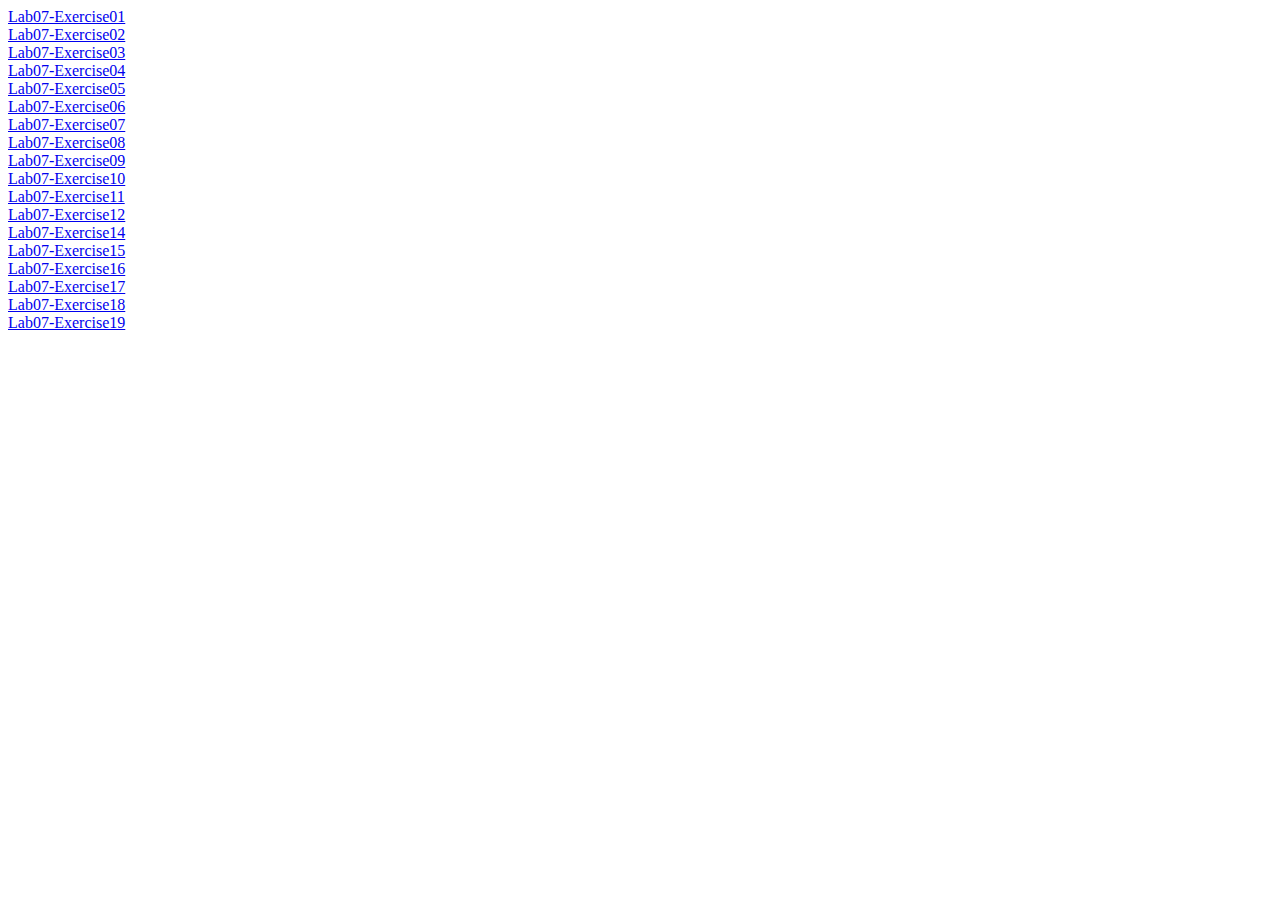
<file: index.html>
<!DOCTYPE html>
<html>

<head>
  <meta charset="utf-8">
  <meta name="viewport" content="width=device-width">
  <title>replit</title>
  <link href="style.css" rel="stylesheet" type="text/css" />
</head>

<body>
 <li><a href="lab07_start/lab07-exercise01.html">Lab07-Exercise01</a></li>
   <li><a href="lab07_start/lab07-exercise02.html">Lab07-Exercise02</a></li>
     <li><a href="lab07_start/lab07-exercise03.html">Lab07-Exercise03</a></li>
  <li><a href="lab07_start/lab07-exercise04.html">Lab07-Exercise04</a></li>
  <li><a href="lab07_start/lab07-exercise05.html">Lab07-Exercise05</a></li>
    <li><a href="lab07_start/lab07-exercise06.html">Lab07-Exercise06</a></li>
      <li><a href="lab07_start/lab07-exercise07.html">Lab07-Exercise07</a></li>
     <li><a href="lab07_start/lab07-exercise08.html">Lab07-Exercise08</a></li>
  <li><a href="lab07_start/lab07-exercise09.html">Lab07-Exercise09</a></li>
   <li><a href="lab07_start/lab07-exercise10.html">Lab07-Exercise10</a></li>
  <li><a href="lab07_start/lab07-exercise11.html">Lab07-Exercise11</a></li>
  <li><a href="lab07_start/lab07-exercise12.html">Lab07-Exercise12</a></li>
    <li><a href="lab07_start/lab07-exercise14.html">Lab07-Exercise14</a></li>
    <li><a href="lab07_start/lab07-exercise15.html">Lab07-Exercise15</a></li>
  <li><a href="lab07_start/lab07-exercise16.html">Lab07-Exercise16</a></li>
  <li><a href="lab07_start/lab07-exercise17.html">Lab07-Exercise17</a></li>
    <li><a href="lab07_start/lab07-exercise18.html">Lab07-Exercise18</a></li>
   <li><a href="lab07_start/lab07-exercise19.html">Lab07-Exercise19</a></li>
</body>

</html>
</file>
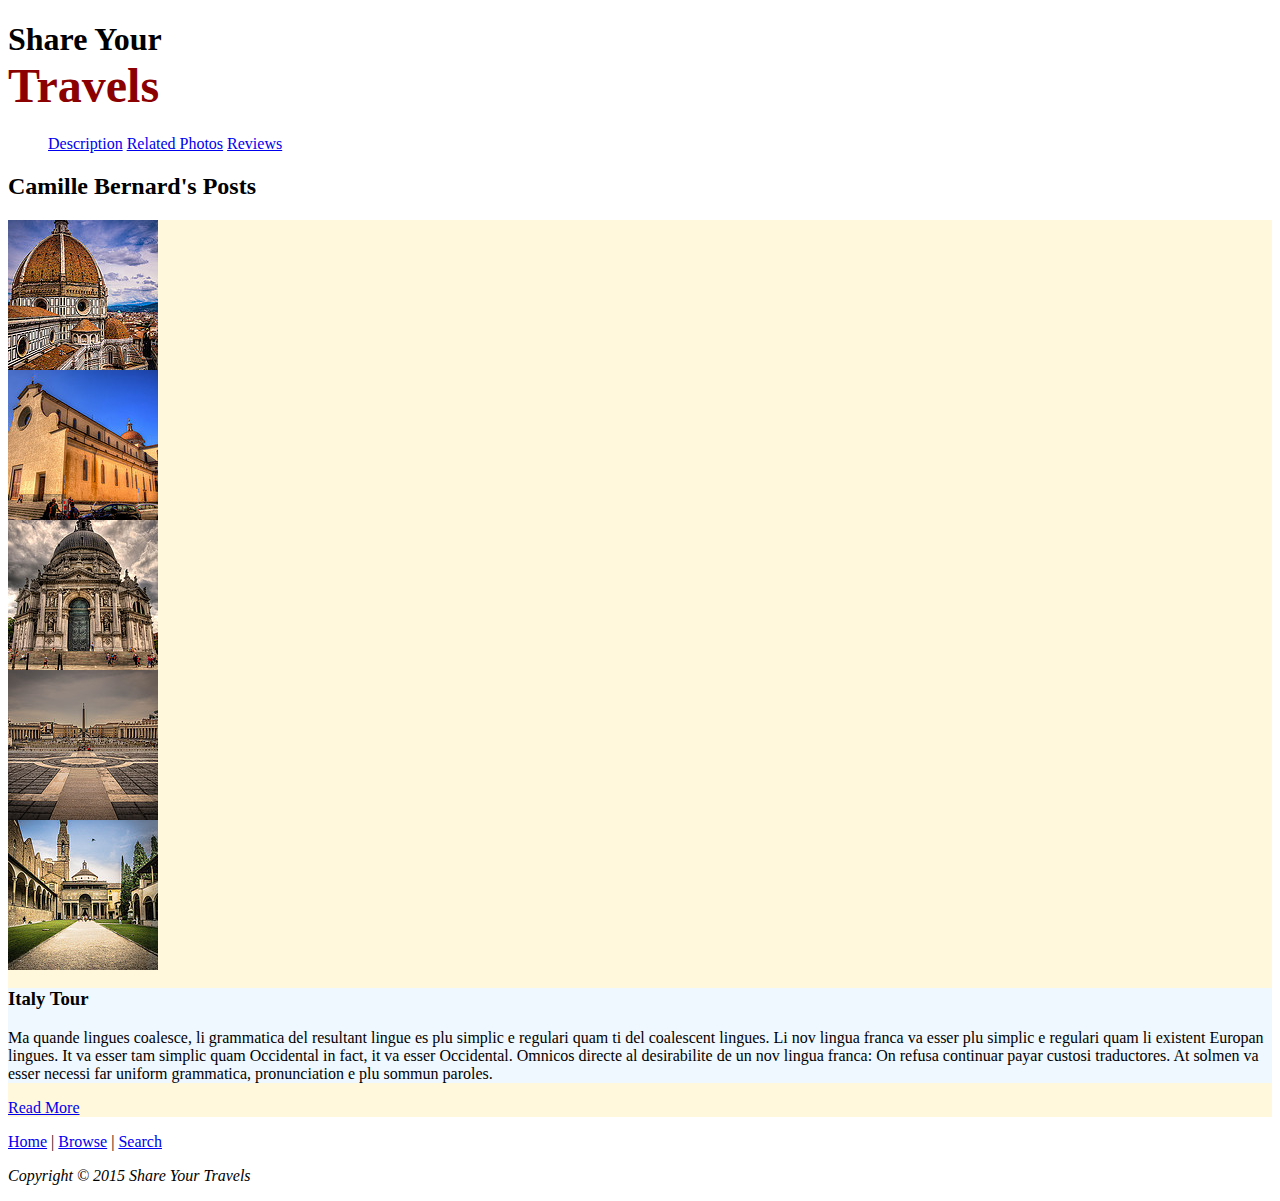
<file: lab07-exercise01.html>
<!DOCTYPE html>
<html lang="en">
<head>
   <meta charset="utf-8">
   <title>Share Your Travels -- New York - Central Park</title>
   <link rel="stylesheet" href="lab07-exercise01.css" />
</head>
<body>
<header>
  <h1>Share Your <span>Travels</span></h1>
  <nav>
    <ul>
	  <li><a href="#">Description</a></li>
	  <li><a href="#related">Related Photos</a></li>
	  <li><a href="#">Reviews</a></li>
    </ul> 
  </nav>
</header>
<main>
   <h2>Camille Bernard's Posts</h1>
   <div class="entry">
      <div>
         <img src="images/travel/9498358806.jpg" alt="Duomo, Florence" />
         <img src="images/travel/9504449928.jpg" alt="Santo Spirito, Florence" />
         <img src="images/travel/9494472443.jpg" alt="Santa Maria della Salute, Venice" />
         <img src="images/travel/9498386718.jpg" alt="St. Peter's Piazza, Rome" />
         <img src="images/travel/9504609042.jpg" alt="Pazzi Chapel, Florence" />
      </div>
      <div class="entryContent">
         <h3>Italy Tour</h3>
         <p>Ma quande lingues coalesce, li grammatica del resultant lingue es plu simplic e regulari quam ti del coalescent lingues. Li nov lingua franca va esser plu simplic e regulari quam li existent Europan lingues. It va esser tam simplic quam Occidental in fact, it va esser Occidental. Omnicos directe al desirabilite de un nov lingua franca: On refusa continuar payar custosi traductores. At solmen va esser necessi far uniform grammatica, pronunciation e plu sommun paroles.</p>
      </div>
      <div class="right">
         <a href="#" class="linkbutton">Read More</a>
      </div>      
   </div>
</main>
<footer>
  <p><a href="#">Home</a> | <a href="#">Browse</a> | <a href="#">Search</a></p>
  <p><em>Copyright &copy; 2015 Share Your Travels</em></p>
</footer>
</body>
</html>
</file>
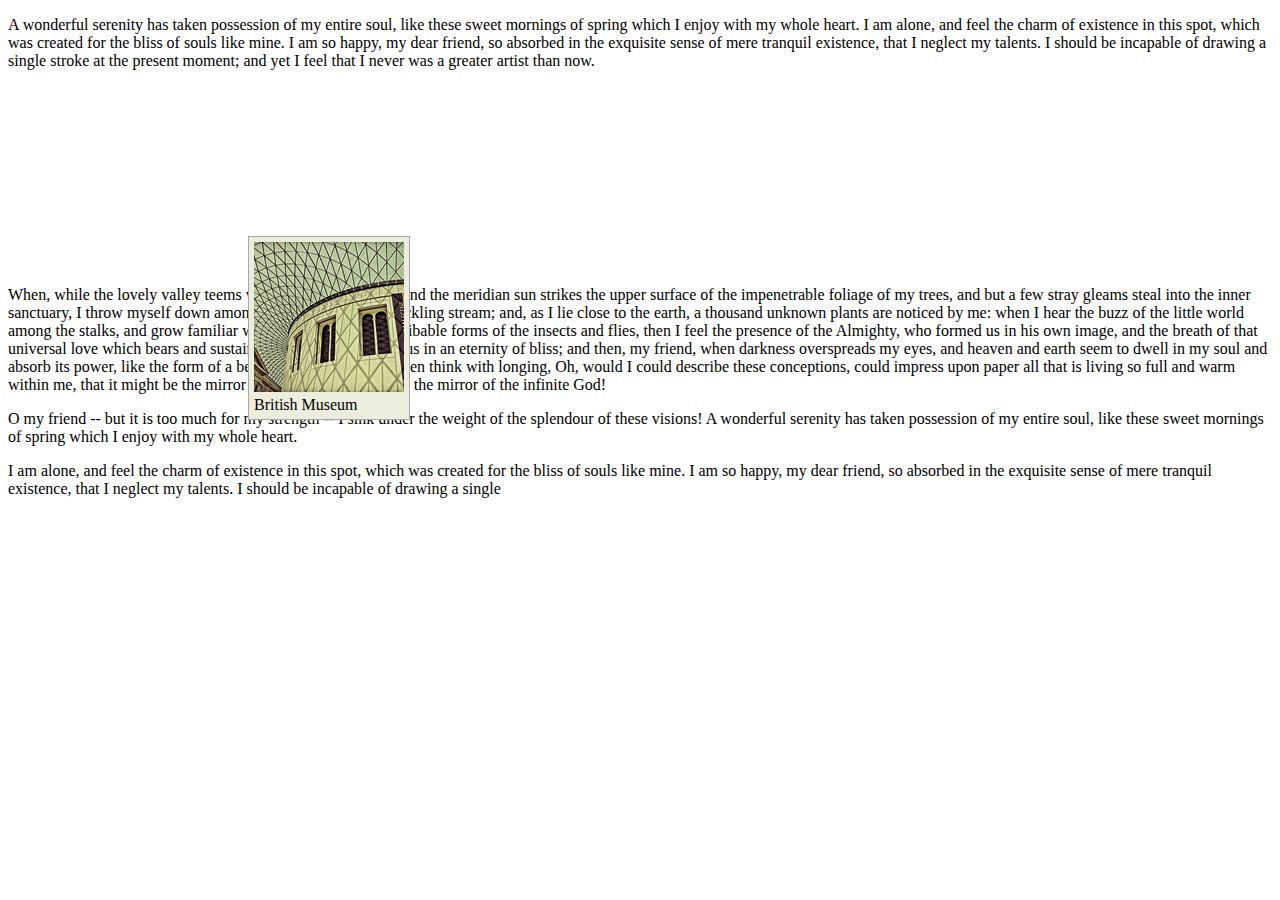
<file: lab07-exercise02.html>
<!DOCTYPE html>
<html lang="en">
<head>
   <meta charset="utf-8">
   <title>Chapter 7</title>
   <link rel="stylesheet" href="lab07-exercise02.css" />
</head>
<body>

<p>A wonderful serenity has taken possession of my entire soul, like these sweet mornings of spring which I enjoy with my whole heart. I am alone, and feel the charm of existence in this spot, which was created for the bliss of souls like mine. I am so happy, my dear friend, so absorbed in the exquisite sense of mere tranquil existence, that I neglect my talents. I should be incapable of drawing a single stroke at the present moment; and yet I feel that I never was a greater artist than now.</p>

<figure>
   <img src="images/828.jpg" alt="" />
   <figcaption>British Museum</figcaption>
</figure>

<p>When, while the lovely valley teems with vapour around me, and the meridian sun strikes the upper surface of the impenetrable foliage of my trees, and but a few stray gleams steal into the inner sanctuary, I throw myself down among the tall grass by the trickling stream; and, as I lie close to the earth, a thousand unknown plants are noticed by me: when I hear the buzz of the little world among the stalks, and grow familiar with the countless indescribable forms of the insects and flies, then I feel the presence of the Almighty, who formed us in his own image, and the breath of that universal love which bears and sustains us, as it floats around us in an eternity of bliss; and then, my friend, when darkness overspreads my eyes, and heaven and earth seem to dwell in my soul and absorb its power, like the form of a beloved mistress, then I often think with longing, Oh, would I could describe these conceptions, could impress upon paper all that is living so full and warm within me, that it might be the mirror of my soul, as my soul is the mirror of the infinite God!</p>

<p>O my friend -- but it is too much for my strength -- I sink under the weight of the splendour of these visions! A wonderful serenity has taken possession of my entire soul, like these sweet mornings of spring which I enjoy with my whole heart.</p>

<p>I am alone, and feel the charm of existence in this spot, which was created for the bliss of souls like mine. I am so happy, my dear friend, so absorbed in the exquisite sense of mere tranquil existence, that I neglect my talents. I should be incapable of drawing a single</p>
   

</body>
</html>
</file>
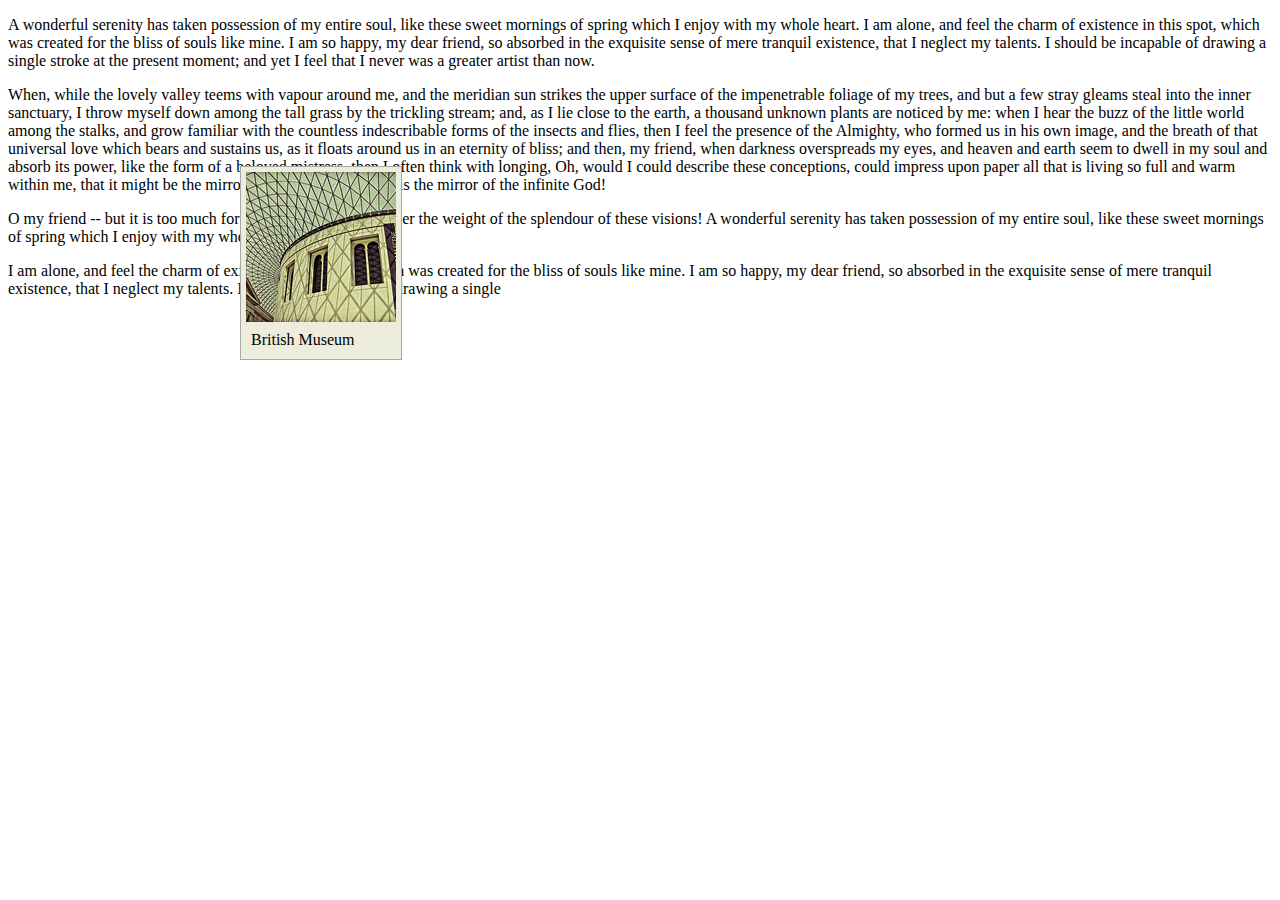
<file: lab07-exercise03.html>
<!DOCTYPE html>
<html lang="en">
<head>
   <meta charset="utf-8">
   <title>Chapter 7</title>
   <link rel="stylesheet" href="lab07-exercise03.css" />
</head>
<body>

<p>A wonderful serenity has taken possession of my entire soul, like these sweet mornings of spring which I enjoy with my whole heart. I am alone, and feel the charm of existence in this spot, which was created for the bliss of souls like mine. I am so happy, my dear friend, so absorbed in the exquisite sense of mere tranquil existence, that I neglect my talents. I should be incapable of drawing a single stroke at the present moment; and yet I feel that I never was a greater artist than now.</p>

<figure>
   <img src="images/828.jpg" alt="" />
   <figcaption>British Museum</figcaption>
</figure>

<p>When, while the lovely valley teems with vapour around me, and the meridian sun strikes the upper surface of the impenetrable foliage of my trees, and but a few stray gleams steal into the inner sanctuary, I throw myself down among the tall grass by the trickling stream; and, as I lie close to the earth, a thousand unknown plants are noticed by me: when I hear the buzz of the little world among the stalks, and grow familiar with the countless indescribable forms of the insects and flies, then I feel the presence of the Almighty, who formed us in his own image, and the breath of that universal love which bears and sustains us, as it floats around us in an eternity of bliss; and then, my friend, when darkness overspreads my eyes, and heaven and earth seem to dwell in my soul and absorb its power, like the form of a beloved mistress, then I often think with longing, Oh, would I could describe these conceptions, could impress upon paper all that is living so full and warm within me, that it might be the mirror of my soul, as my soul is the mirror of the infinite God!</p>

<p>O my friend -- but it is too much for my strength -- I sink under the weight of the splendour of these visions! A wonderful serenity has taken possession of my entire soul, like these sweet mornings of spring which I enjoy with my whole heart.</p>

<p>I am alone, and feel the charm of existence in this spot, which was created for the bliss of souls like mine. I am so happy, my dear friend, so absorbed in the exquisite sense of mere tranquil existence, that I neglect my talents. I should be incapable of drawing a single</p>
   

</body>
</html>
</file>
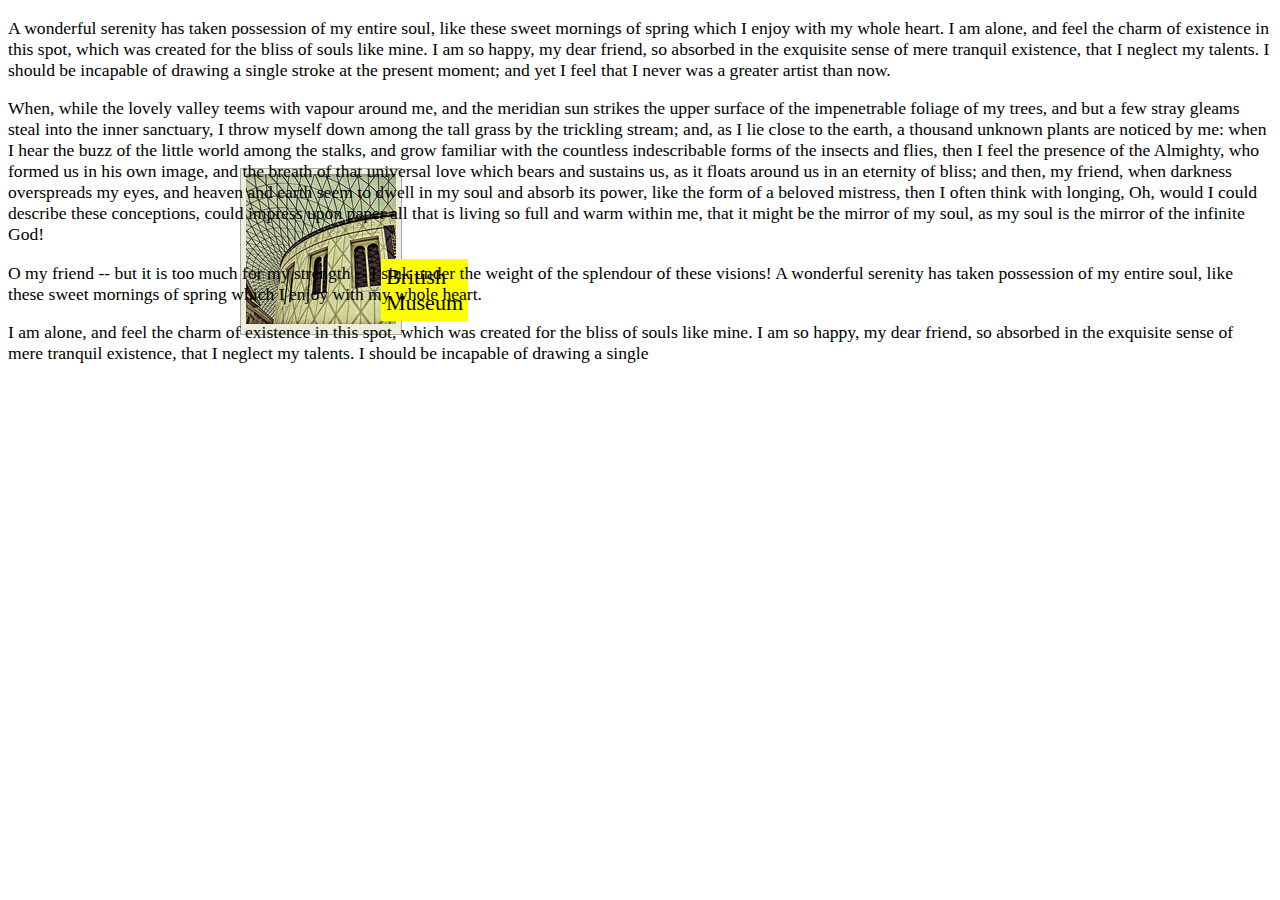
<file: lab07-exercise04.html>
<!DOCTYPE html>
<html lang="en">
<head>
   <meta charset="utf-8">
   <title>Chapter 7</title>
   <link rel="stylesheet" href="lab07-exercise04.css" />
</head>
<body>

<p>A wonderful serenity has taken possession of my entire soul, like these sweet mornings of spring which I enjoy with my whole heart. I am alone, and feel the charm of existence in this spot, which was created for the bliss of souls like mine. I am so happy, my dear friend, so absorbed in the exquisite sense of mere tranquil existence, that I neglect my talents. I should be incapable of drawing a single stroke at the present moment; and yet I feel that I never was a greater artist than now.</p>

<figure>
   <img src="images/828.jpg" alt="" />
   <figcaption>British Museum</figcaption>
</figure>

<p>When, while the lovely valley teems with vapour around me, and the meridian sun strikes the upper surface of the impenetrable foliage of my trees, and but a few stray gleams steal into the inner sanctuary, I throw myself down among the tall grass by the trickling stream; and, as I lie close to the earth, a thousand unknown plants are noticed by me: when I hear the buzz of the little world among the stalks, and grow familiar with the countless indescribable forms of the insects and flies, then I feel the presence of the Almighty, who formed us in his own image, and the breath of that universal love which bears and sustains us, as it floats around us in an eternity of bliss; and then, my friend, when darkness overspreads my eyes, and heaven and earth seem to dwell in my soul and absorb its power, like the form of a beloved mistress, then I often think with longing, Oh, would I could describe these conceptions, could impress upon paper all that is living so full and warm within me, that it might be the mirror of my soul, as my soul is the mirror of the infinite God!</p>

<p>O my friend -- but it is too much for my strength -- I sink under the weight of the splendour of these visions! A wonderful serenity has taken possession of my entire soul, like these sweet mornings of spring which I enjoy with my whole heart.</p>

<p>I am alone, and feel the charm of existence in this spot, which was created for the bliss of souls like mine. I am so happy, my dear friend, so absorbed in the exquisite sense of mere tranquil existence, that I neglect my talents. I should be incapable of drawing a single</p>
   

</body>
</html>
</file>
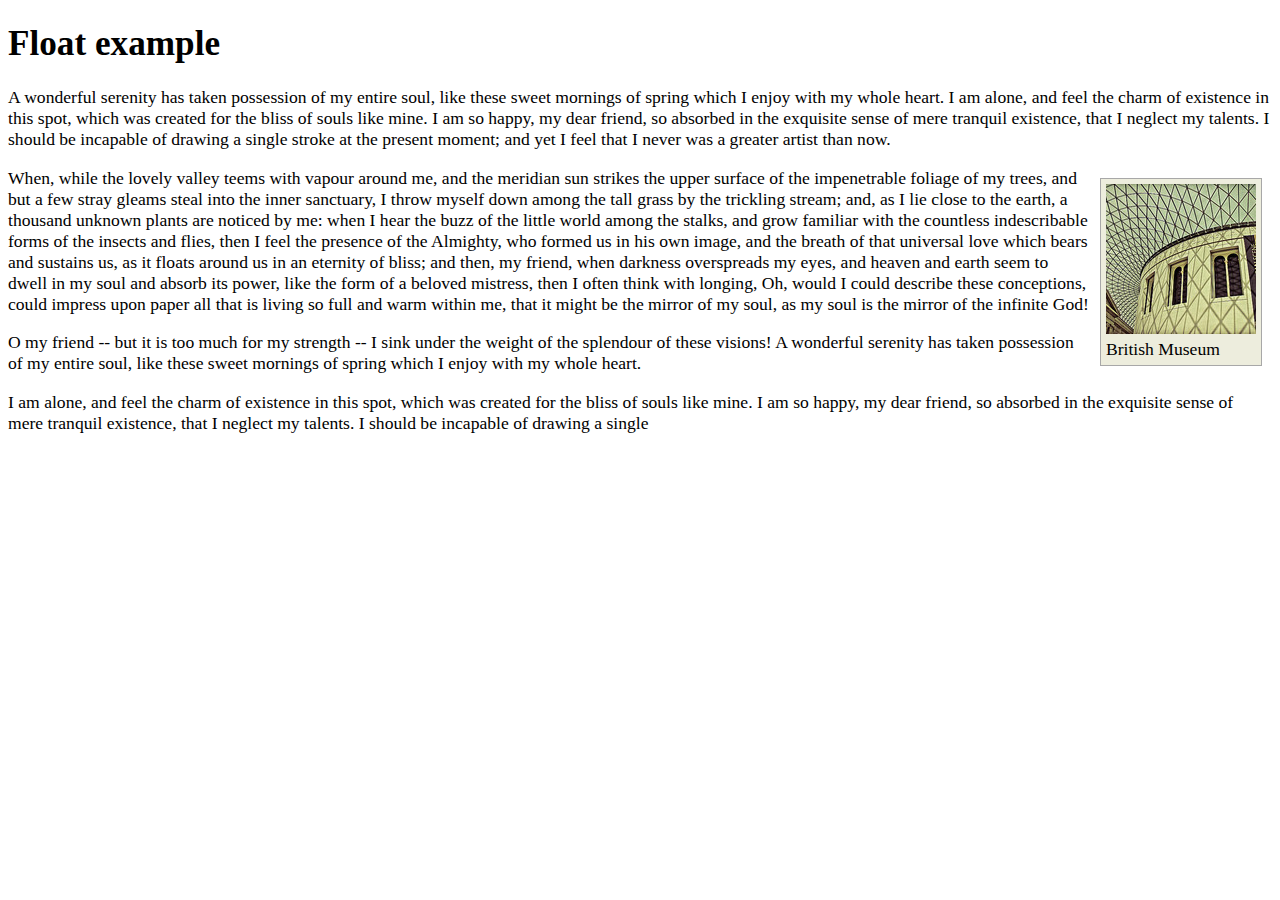
<file: lab07-exercise05.html>
<!DOCTYPE html>
<html lang="en">
<head>
   <meta charset="utf-8">
   <title>Chapter 7</title>
   <link rel="stylesheet" href="lab07-exercise05.css" />   

</head>
<body>

<h1>Float example</h1>
<p>A wonderful serenity has taken possession of my entire soul, like these sweet mornings of spring which I enjoy with my whole heart. I am alone, and feel the charm of existence in this spot, which was created for the bliss of souls like mine. I am so happy, my dear friend, so absorbed in the exquisite sense of mere tranquil existence, that I neglect my talents. I should be incapable of drawing a single stroke at the present moment; and yet I feel that I never was a greater artist than now.</p>

<figure>
   <img src="images/828.jpg" alt="" />
   <figcaption>British Museum</figcaption>
</figure>

<p>When, while the lovely valley teems with vapour around me, and the meridian sun strikes the upper surface of the impenetrable foliage of my trees, and but a few stray gleams steal into the inner sanctuary, I throw myself down among the tall grass by the trickling stream; and, as I lie close to the earth, a thousand unknown plants are noticed by me: when I hear the buzz of the little world among the stalks, and grow familiar with the countless indescribable forms of the insects and flies, then I feel the presence of the Almighty, who formed us in his own image, and the breath of that universal love which bears and sustains us, as it floats around us in an eternity of bliss; and then, my friend, when darkness overspreads my eyes, and heaven and earth seem to dwell in my soul and absorb its power, like the form of a beloved mistress, then I often think with longing, Oh, would I could describe these conceptions, could impress upon paper all that is living so full and warm within me, that it might be the mirror of my soul, as my soul is the mirror of the infinite God!</p>

<p>O my friend -- but it is too much for my strength -- I sink under the weight of the splendour of these visions! A wonderful serenity has taken possession of my entire soul, like these sweet mornings of spring which I enjoy with my whole heart.</p>

<p>I am alone, and feel the charm of existence in this spot, which was created for the bliss of souls like mine. I am so happy, my dear friend, so absorbed in the exquisite sense of mere tranquil existence, that I neglect my talents. I should be incapable of drawing a single</p>


</body>
</html>
</file>
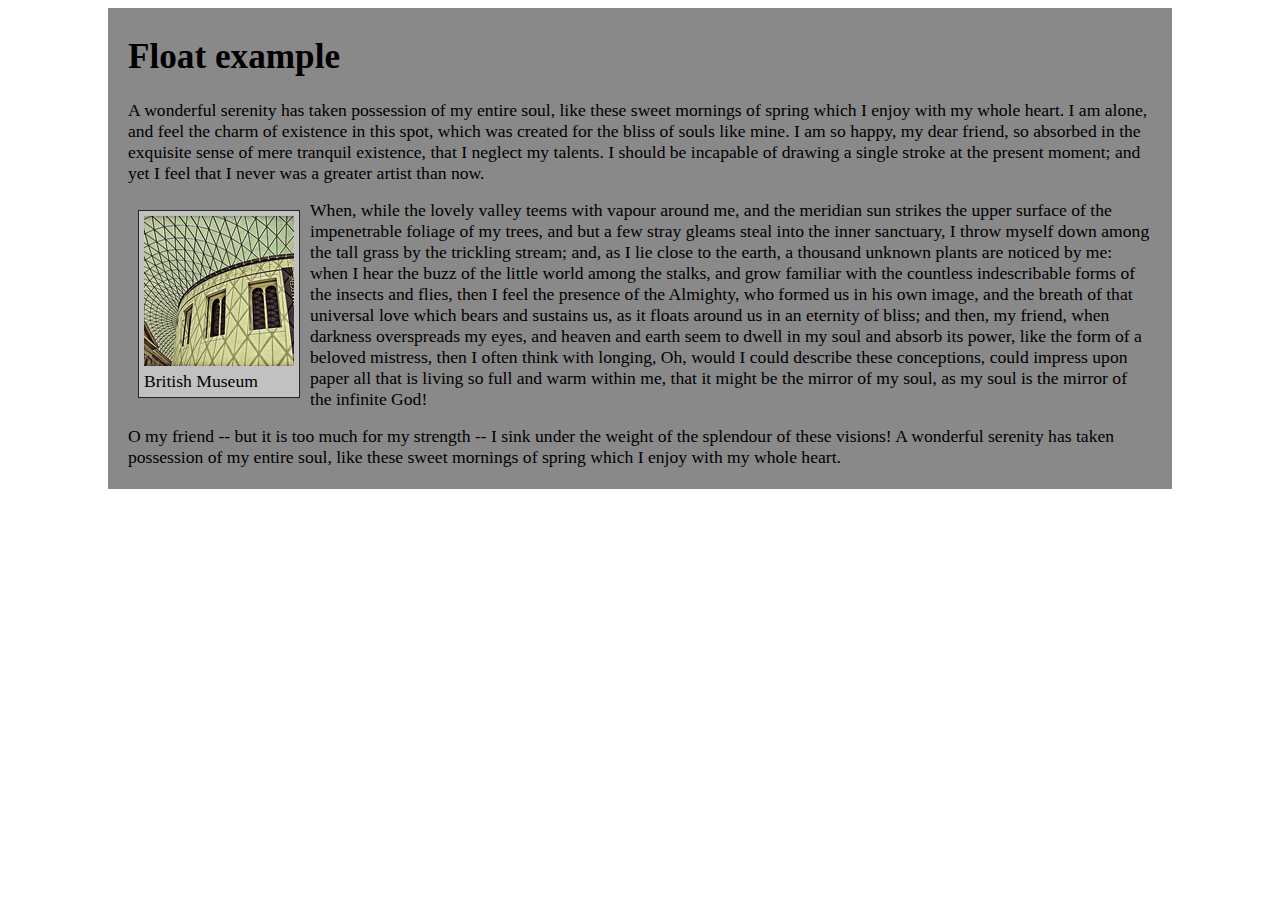
<file: lab07-exercise06.html>
<!DOCTYPE html>
<html lang="en">
<head>
   <meta charset="utf-8">
   <title>Chapter 5</title>
 <link rel="stylesheet" href="lab07-exercise06.css" />   
</head>
<body>

<article>
<h1>Float example</h1>
<p>A wonderful serenity has taken possession of my entire soul, like these sweet mornings of spring which I enjoy with my whole heart. I am alone, and feel the charm of existence in this spot, which was created for the bliss of souls like mine. I am so happy, my dear friend, so absorbed in the exquisite sense of mere tranquil existence, that I neglect my talents. I should be incapable of drawing a single stroke at the present moment; and yet I feel that I never was a greater artist than now.</p>

<figure>
   <img src="images/828.jpg" alt="" />
   <figcaption>British Museum</figcaption>
</figure>

<p>When, while the lovely valley teems with vapour around me, and the meridian sun strikes the upper surface of the impenetrable foliage of my trees, and but a few stray gleams steal into the inner sanctuary, I throw myself down among the tall grass by the trickling stream; and, as I lie close to the earth, a thousand unknown plants are noticed by me: when I hear the buzz of the little world among the stalks, and grow familiar with the countless indescribable forms of the insects and flies, then I feel the presence of the Almighty, who formed us in his own image, and the breath of that universal love which bears and sustains us, as it floats around us in an eternity of bliss; and then, my friend, when darkness overspreads my eyes, and heaven and earth seem to dwell in my soul and absorb its power, like the form of a beloved mistress, then I often think with longing, Oh, would I could describe these conceptions, could impress upon paper all that is living so full and warm within me, that it might be the mirror of my soul, as my soul is the mirror of the infinite God!</p>

<p>O my friend -- but it is too much for my strength -- I sink under the weight of the splendour of these visions! A wonderful serenity has taken possession of my entire soul, like these sweet mornings of spring which I enjoy with my whole heart.</p>

</article>
</body>
</html>
</file>
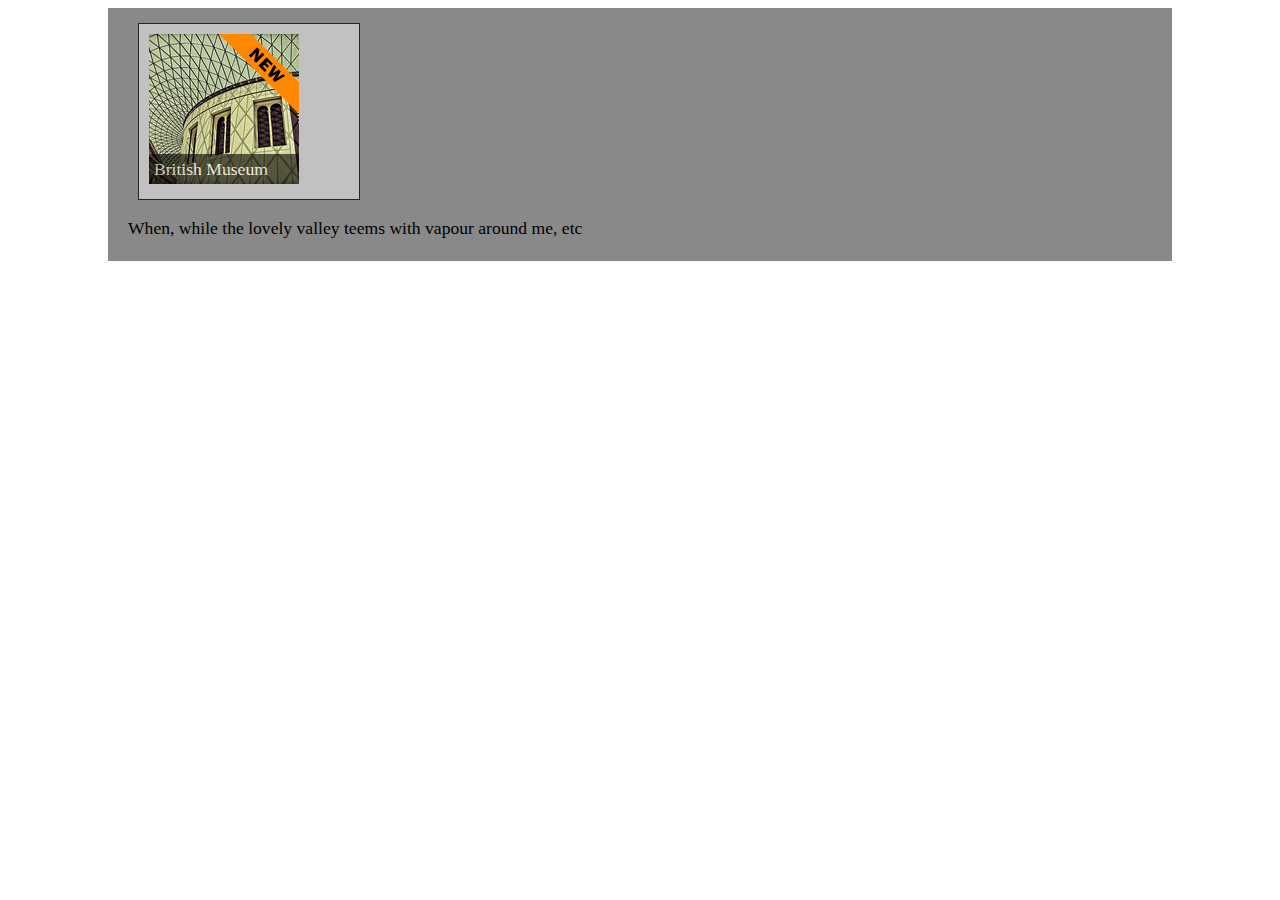
<file: lab07-exercise09.html>
<!DOCTYPE html>
<html lang="en">
<head>
   <meta charset="utf-8">
   <title>Chapter 7</title>
   <link rel="stylesheet" href="lab07-exercise09.css" />       
</head>
<body>

<article>

<figure>
   <img src="images/828.jpg" alt="" />
   <figcaption>British Museum</figcaption>
  <img src="images/new-banner.png" alt="" class="overlayed"/> 
</figure>


<p >When, while the lovely valley teems with vapour around me, etc </p>

</article>
</body>
</html>
</file>
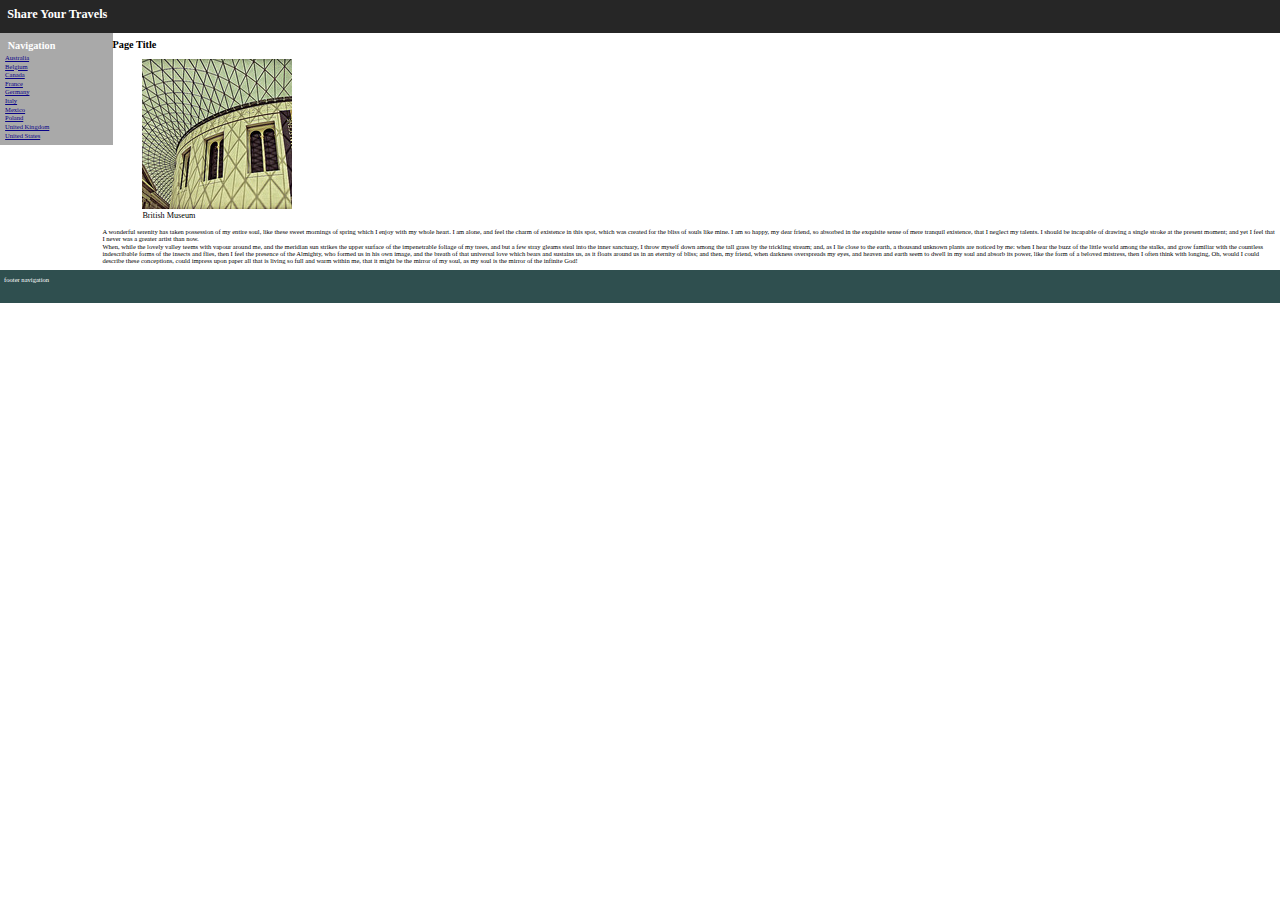
<file: lab07-exercise10.html>
<!DOCTYPE html>
<html lang="en">
<head>
   <meta charset="utf-8">
   <title>Chapter 7</title>
   <link rel="stylesheet" href="lab07-exercise10.css" />
</head>
<body>
<header>
   <h1>Share Your Travels</h1>
</header>
<nav>
   <h3>Navigation</h3>
   <ul>
     <li><a href="#">Australia</a></li>
     <li><a href="#">Belgium</a></li>
     <li><a href="#">Canada</a></li>
     <li><a href="#">France</a></li>
     <li><a href="#">Germany</a></li>
     <li><a href="#">Italy</a></li>
     <li><a href="#">Mexico</a></li>
     <li><a href="#">Poland</a></li>
     <li><a href="#">United Kingdom</a></li>
     <li><a href="#">United States</a></li>     
   </ul>
</nav>
<div id="main">
   <h2>Page Title</h2>
   <figure>
   <img src="images/828.jpg" alt="" />
   <figcaption>British Museum</figcaption>
   </figure>
   <p>A wonderful serenity has taken possession of my entire soul, like these sweet mornings of spring which I enjoy with my whole heart. I am alone, and feel the charm of existence in this spot, which was created for the bliss of souls like mine. I am so happy, my dear friend, so absorbed in the exquisite sense of mere tranquil existence, that I neglect my talents. I should be incapable of drawing a single stroke at the present moment; and yet I feel that I never was a greater artist than now.</p>
   <p>When, while the lovely valley teems with vapour around me, and the meridian sun strikes the upper surface of the impenetrable foliage of my trees, and but a few stray gleams steal into the inner sanctuary, I throw myself down among the tall grass by the trickling stream; and, as I lie close to the earth, a thousand unknown plants are noticed by me: when I hear the buzz of the little world among the stalks, and grow familiar with the countless indescribable forms of the insects and flies, then I feel the presence of the Almighty, who formed us in his own image, and the breath of that universal love which bears and sustains us, as it floats around us in an eternity of bliss; and then, my friend, when darkness overspreads my eyes, and heaven and earth seem to dwell in my soul and absorb its power, like the form of a beloved mistress, then I often think with longing, Oh, would I could describe these conceptions, could impress upon paper all that is living so full and warm within me, that it might be the mirror of my soul, as my soul is the mirror of the infinite God!</p>
</div>



<footer>
   <p>footer navigation</p>
</footer>
</body>
</html>
</file>
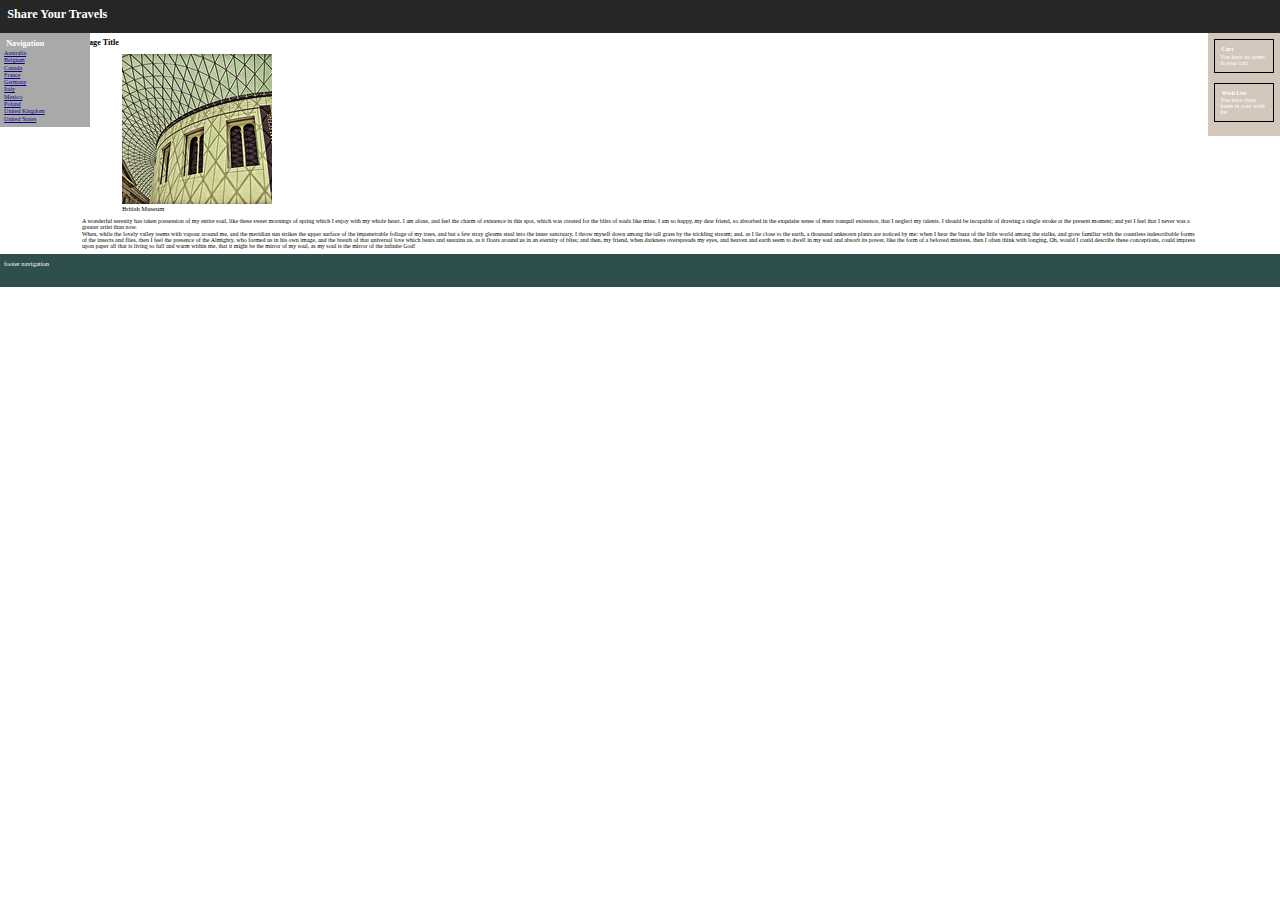
<file: lab07-exercise11.html>
<!DOCTYPE html>
<html lang="en">
<head>
   <meta charset="utf-8">
   <title>Chapter 7</title>
   <link rel="stylesheet" href="lab07-exercise11.css" />   
</head>

<body>
<header>
   <h1>Share Your Travels</h1>
</header>
<div id="container">
   <div id="main">
         <h2>Page Title</h2>
         <figure>
         <img src="images/828.jpg" alt="" />
         <figcaption>British Museum</figcaption>
         </figure>
         <p>A wonderful serenity has taken possession of my entire soul, like these sweet mornings of spring which I enjoy with my whole heart. I am alone, and feel the charm of existence in this spot, which was created for the bliss of souls like mine. I am so happy, my dear friend, so absorbed in the exquisite sense of mere tranquil existence, that I neglect my talents. I should be incapable of drawing a single stroke at the present moment; and yet I feel that I never was a greater artist than now.</p>
         <p>When, while the lovely valley teems with vapour around me, and the meridian sun strikes the upper surface of the impenetrable foliage of my trees, and but a few stray gleams steal into the inner sanctuary, I throw myself down among the tall grass by the trickling stream; and, as I lie close to the earth, a thousand unknown plants are noticed by me: when I hear the buzz of the little world among the stalks, and grow familiar with the countless indescribable forms of the insects and flies, then I feel the presence of the Almighty, who formed us in his own image, and the breath of that universal love which bears and sustains us, as it floats around us in an eternity of bliss; and then, my friend, when darkness overspreads my eyes, and heaven and earth seem to dwell in my soul and absorb its power, like the form of a beloved mistress, then I often think with longing, Oh, would I could describe these conceptions, could impress upon paper all that is living so full and warm within me, that it might be the mirror of my soul, as my soul is the mirror of the infinite God!</p>

   </div>
   <nav>
      <h3>Navigation</h3>
      <ul>
        <li><a href="#">Australia</a></li>
        <li><a href="#">Belgium</a></li>
        <li><a href="#">Canada</a></li>
        <li><a href="#">France</a></li>
        <li><a href="#">Germany</a></li>
        <li><a href="#">Italy</a></li>
        <li><a href="#">Mexico</a></li>
        <li><a href="#">Poland</a></li>
        <li><a href="#">United Kingdom</a></li>
        <li><a href="#">United States</a></li>     
      </ul>
   </nav>

   <aside>
      <div class="box">
         <h3>Cart</h3>
         <p>You have no items in your cart</p>
      </div>
      <div class="box">
         <h3>Wish List</h3>
         <p>You have three items in your wish list</p>
      </div>   
   </aside>

</div>
<footer>
   <p>footer navigation</p>
</footer>
</body>
</html>
</file>
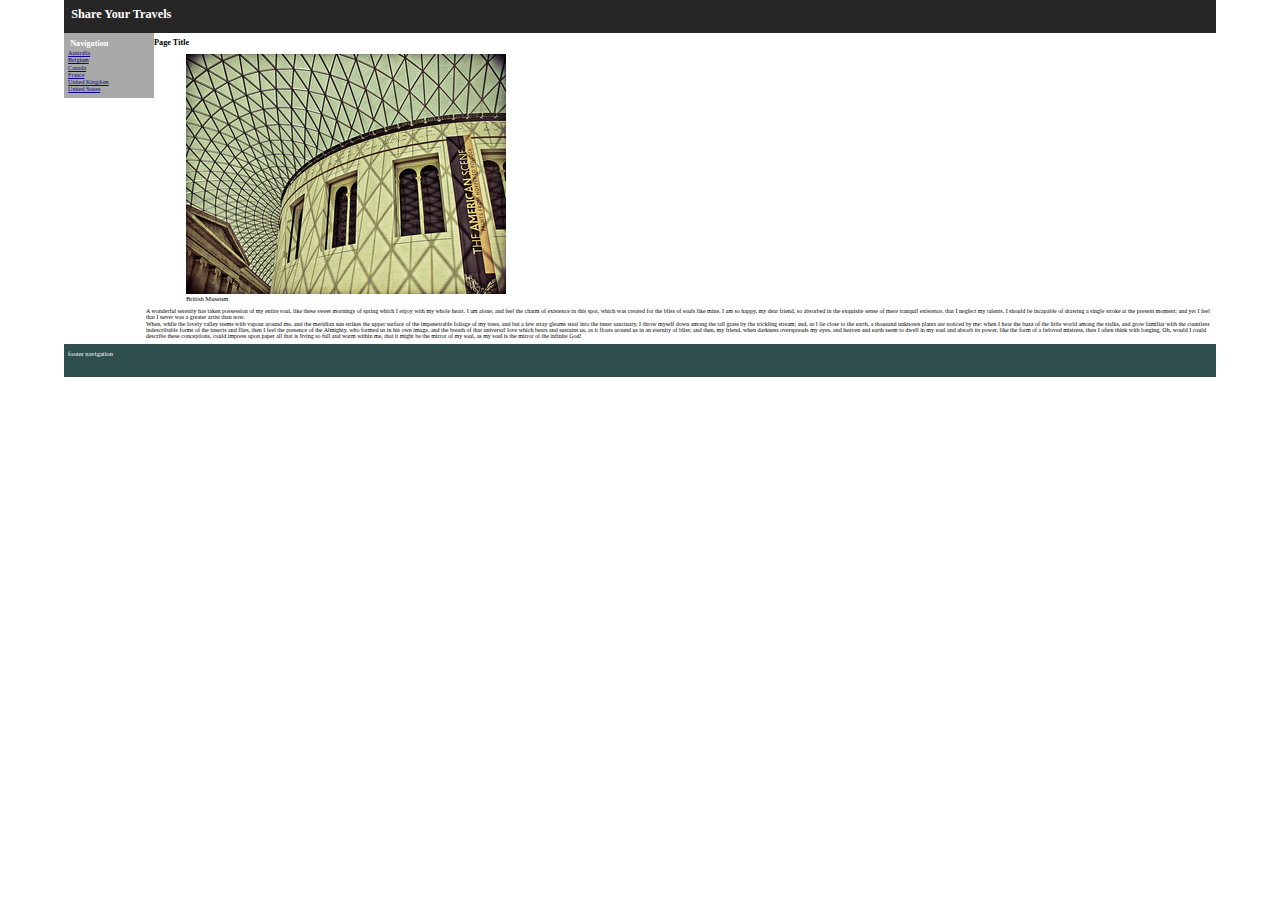
<file: lab07-exercise12.html>
<!DOCTYPE html>
<html lang="en">
<head>
   <meta charset="utf-8">

   <title>Chapter 7</title>
<link rel="stylesheet" href="lab07-exercise12-mobile.css"
 media="screen and (max-width:480px)" />
   <link rel="stylesheet" href="lab07-exercise12-desktop.css" media="screen and (min-width:481px)" /> 
  <meta name="viewport" content="width=device-width" />
</head>

<body>

<main>
   <header>
      <h1>Share Your Travels</h1>
   </header>
   <div id="container">
      <nav>
         <h3>Navigation</h3>
         <ul>
           <li><a href="#">Australia</a></li>
           <li><a href="#">Belgium</a></li>
           <li><a href="#">Canada</a></li>
           <li><a href="#">France</a></li>
           <li><a href="#">United Kingdom</a></li>
           <li><a href="#">United States</a></li>     
         </ul>
<select> 
 <option>Australia</option> 
 <option>Belgium</option> 
 <option>Canada</option> 
 <option>France</option> 
 <option>United Kingdom</option> 
 <option>United States</option> 
 </select> 
      </nav>   
      <div id="main">
            <h2>Page Title</h2>
            <figure>
            <img src="images/828-bigger.jpg" alt="" />
            <figcaption>British Museum</figcaption>
            </figure>
            <p>A wonderful serenity has taken possession of my entire soul, like these sweet mornings of spring which I enjoy with my whole heart. I am alone, and feel the charm of existence in this spot, which was created for the bliss of souls like mine. I am so happy, my dear friend, so absorbed in the exquisite sense of mere tranquil existence, that I neglect my talents. I should be incapable of drawing a single stroke at the present moment; and yet I feel that I never was a greater artist than now.</p>
            <p>When, while the lovely valley teems with vapour around me, and the meridian sun strikes the upper surface of the impenetrable foliage of my trees, and but a few stray gleams steal into the inner sanctuary, I throw myself down among the tall grass by the trickling stream; and, as I lie close to the earth, a thousand unknown plants are noticed by me: when I hear the buzz of the little world among the stalks, and grow familiar with the countless indescribable forms of the insects and flies, then I feel the presence of the Almighty, who formed us in his own image, and the breath of that universal love which bears and sustains us, as it floats around us in an eternity of bliss; and then, my friend, when darkness overspreads my eyes, and heaven and earth seem to dwell in my soul and absorb its power, like the form of a beloved mistress, then I often think with longing, Oh, would I could describe these conceptions, could impress upon paper all that is living so full and warm within me, that it might be the mirror of my soul, as my soul is the mirror of the infinite God!</p>

      </div>


   </div>
   <footer>
      <p>footer navigation</p>
   </footer>
</main>
</body>
</html>
</file>
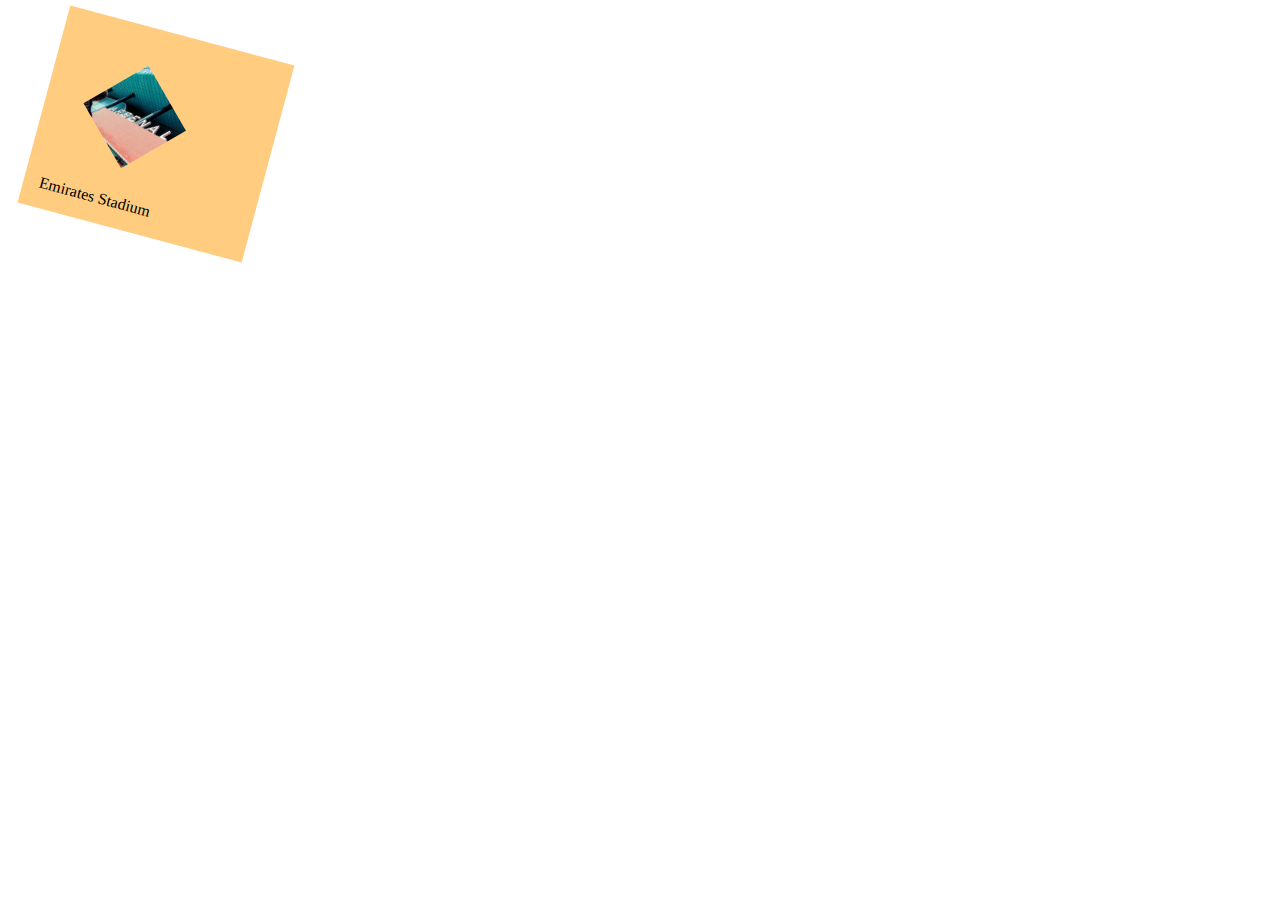
<file: lab07-exercise14.html>
<!DOCTYPE html>
<html lang="en">
<head>
   <meta charset="utf-8">
   <title>Chapter 7</title>
   <link rel="stylesheet" href="lab07-exercise14.css"  /> 
</head>

<body>
    <figure>
        <img src="images/700.jpg" alt="whatever">
        <figcaption>Emirates Stadium</figcaption>   
    </figure>  
</body>
</html>
</file>
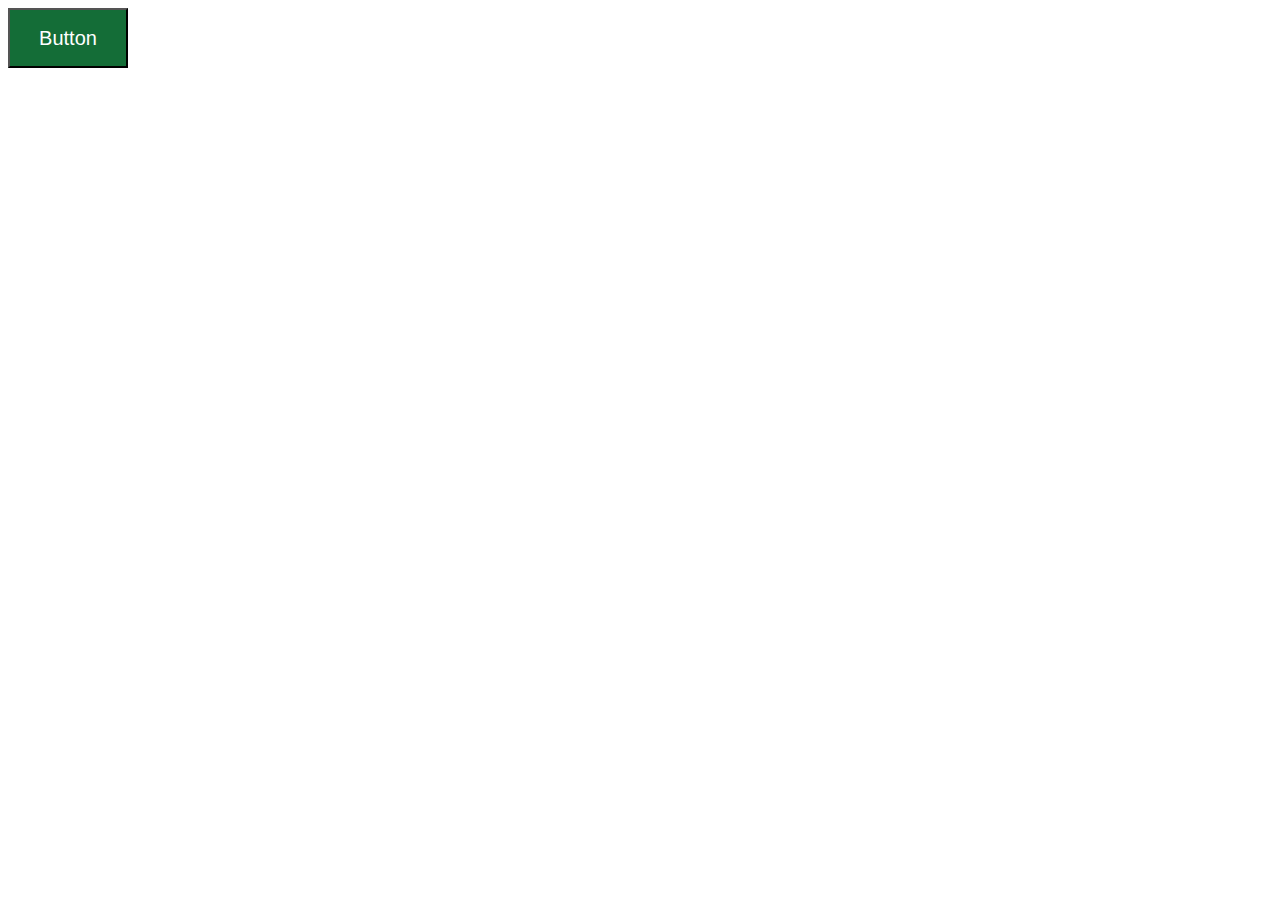
<file: lab07-exercise15.html>
<!DOCTYPE html>
<html lang="en">
<head>
   <meta charset="utf-8">
   <title>Chapter 7</title>
   <link rel="stylesheet" href="lab07-exercise15.css"  /> 
</head>
<body>

<button>Button</button>
</body>
</html>
</file>
<file: style.css>
html {
  height: 100%;
  width: 100%;
}
</file>
<file: lab07-exercise01.css>
div.entry {
 background-color: #FFF8DC;
}

div.entryContent {
 background-color: #F0F8FF;
}

h1 span {
  color: #8B0000;
  font-size: 1.5em;
  display: block;
}
li {
 display: inline;
} 
div img {
 display: block;
}
</file>
<file: lab07-exercise02.css>
figure {
 background-color: #EDEDDD;
 border: 1pt solid #A8A8A8;
 padding: 5px;
 width: 150px;
 top: 150px;
 left: 200px; 
 position: relative; 
}
</file>
<file: lab07-exercise03.css>
figure {  
   background-color: #EDEDDD;
   border: 1pt solid #A8A8A8;
   padding: 5px;
   width: 150px;
   top: 150px;
   left: 200px;
   position: absolute; 

}

figcaption {
   background-color: #EDEDDD;
   padding: 5px;
   top: 150px;
   left: 200px;
 
}
</file>
<file: lab07-exercise04.css>
body {
   font-size: 1.1em;
}
figure {  
   background-color: #EDEDDD;
   border: 1pt solid #A8A8A8;
   padding: 5px;
   width: 150px;
   top: 150px;
   left: 200px;
   position: absolute; 
    z-index: -1; 
}

figcaption {
   font-size: 1.25em;
   background-color: yellow;
   padding: 5px;
   top: 90px;
   left: 140px;
  position: absolute; 
  z-index: 1; 
}
</file>
<file: lab07-exercise05.css>
body {
   font-size: 1.1em;
}

figure { 
   border: 1pt solid #A8A8A8; 
   background-color: #EDEDDD;
   padding: 5px;
   margin: 10px;
   width: 150px;
   float: right; 
}
</file>
<file: lab07-exercise06.css>
body {
   font-size: 1.1em;
}

h1 { font-size: 1.5 em; }

p { margin: 16px 0; }

article {
   background-color: #898989;
   margin: 5px 100px;
   padding: 5px 20px;
}

figure {    
   border: 1pt solid #262626; 
   background-color: #c1c1c1;
   padding: 5px;
   width: 150px;
   margin: 10px;
  float: left;
   
}
</file>
<file: lab07-exercise09.css>
body {
   font-size: 1.1em;
}

h1 { font-size: 1.5 em; }

article {
   background-color: #898989;
   margin: 5px 100px;
   padding: 5px 20px;
}



figure {    
   border: 1pt solid #262626; 
   background-color: #c1c1c1;
   padding: 10px;
   width: 200px;
   margin: 10px;
  position: relative; 

}
figcaption {
   width: 100px;
   background-color: black;
   color:white;
   opacity: 0.6;
   width: 140px;
   height: 20px;
   padding: 5px;
   position: absolute;
   top: 130px;
   left: 10px; 
}
.overlayed {
 position: absolute;
 top: 10px;
 left: 10px;
}
</file>
<file: lab07-exercise10.css>
html, body, header, footer, aside, div, p, h1, h2, h3, li, ul
{
   margin: 0;
   padding: 0;
   font-family { font-family: Verdana, Geneva, sans-serif; }
   font-size: 0.8em;
}

h1 { font-size: 1.5em; margin: 0.25em;}
h2 { font-size: 1.25em; margin: 0.25em;}
h3 { font-size: 1em; margin: 0.25em;}
p { margin: 0.25em 0; }
a:link, a:visited { color: #090388; }

li { list-style-type: none; margin: 0.25em 0; }

header {
   color: white;
   background-color: #262626;
   height: 3em;
   padding: 0.5em;
}
div#main {
   padding: 0.5em;
  margin-left: 12em; 
}
nav {
   color: white;
   background-color: #A9A9A9;
   padding: 0.5em;
  width: 10em; 
  float: left; 
  
}
footer {
   color: white;
   background-color: #2F4F4F;
   height: 3em;
   padding: 0.5em;
}
</file>
<file: lab07-exercise11.css>
html, body, header, footer, aside, div, p, h1, h2, h3, li, ul
{
   margin: 0;
   padding: 0;
   font-family { font-family: Verdana, Geneva, sans-serif; }
   font-size: 0.8em;
}

h1 { font-size: 1.5em; margin: 0.25em;}
h2 { font-size: 1.25em; margin: 0.25em;}
h3 { font-size: 1em; margin: 0.25em;}
p { margin: 0.25em 0; }
a:link, a:visited { color: #090388; }

li { list-style-type: none; margin: 0.25em 0; }

header {
   color: white;
   background-color: #262626;
   height: 3em;
   padding: 0.5em;
}

div#container {

}

nav {
  color: white;
  background-color: #A9A9A9;
  padding: 0.5em;  
  width: 10em; 
  position: absolute;
  left: 0;
  top: 0; 
}

div#main {
    padding: 0.5em;
    margin-left: 12em;
    margin-right: 12em; 
}

aside {
  color: white;
  background-color: #D3C6BA;
  padding: 0.5em;  
  width: 10em; 
  position: absolute; 
  right: 0;
  top: 0;
}

footer {
  color: white;
  background-color: #2F4F4F;
  height: 3em;
  padding: 0.5em;
}

.box { 
   border: 1pt solid black;
   margin: 3px 3px 10px 3px;
   padding: 5px;
}   
div#container {
 position: relative;
}
</file>
<file: lab07-exercise12-mobile.css>
html, body, header, footer, aside, div, p, h1, h2, h3, li, ul
{
   margin: 0;
   padding: 0;
   font-family { font-family: Verdana, Geneva, sans-serif; }
   font-size: 0.8em;
}

h1 { font-size: 1.5em; margin: 0.25em;}
h2 { font-size: 1.25em; margin: 0.25em;}
h3 { font-size: 1em; margin: 0.25em;}
p { margin: 0.25em 0; }
a:link, a:visited { color: #090388; }

li { list-style-type: none; margin: 0.25em 0; }

header {
   color: white;
   background-color: #262626;
   height: 3em;
   padding: 0.5em;
}

main {
   width: 100%;
   margin-left: auto;
   margin-right: auto;
}

nav {
  color: white;
  background-color: #A9A9A9;
  padding: 0.5em;  
  width: 100%; 
}

div#main {
    padding: 0.5em;
    margin-left: 0;
}

figure img {
 max-width: 100%;
} 

footer {
  color: white;
  background-color: #2F4F4F;
  height: 3em;
  padding: 0.5em;
}

.box { 
   border: 1pt solid black;
   margin: 3px 3px 10px 3px;
   padding: 5px;
}   
nav ul { 
  display: none; 
} 
nav select {
  display: inline-block; 
 width: 90%; 
}
</file>
<file: lab07-exercise12-desktop.css>
html, body, header, footer, aside, div, p, h1, h2, h3, li, ul
{
   margin: 0;
   padding: 0;
   font-family { font-family: Verdana, Geneva, sans-serif; }
   font-size: 0.8em;
}

h1 { font-size: 1.5em; margin: 0.25em;}
h2 { font-size: 1.25em; margin: 0.25em;}
h3 { font-size: 1em; margin: 0.25em;}
p { margin: 0.25em 0; }
a:link, a:visited { color: #090388; }

li { list-style-type: none; margin: 0.25em 0; }

header {
   color: white;
   background-color: #262626;
   height: 3em;
   padding: 0.5em;
}

main {
   width: 90%;
   margin-left: auto;
   margin-right: auto;
}

nav {
  color: white;
  background-color: #A9A9A9;
  padding: 0.5em;  
  width: 10em;
  float: left; 
}

div#main {
    padding: 0.5em;
    margin-left: 12em;
}

footer {
  color: white;
  background-color: #2F4F4F;
  height: 3em;
  padding: 0.5em;
}

.box { 
   border: 1pt solid black;
   margin: 3px 3px 10px 3px;
   padding: 5px;
}   
nav select { 
 display: none; 
}
</file>
<file: lab07-exercise14.css>
figure {
    margin: 2em;
    padding: 1em;
    background: #FFCC80;
    width: 200px;

}
figure { 
 transform: rotate(15deg);
} 
figure img { 
 transform: rotate(45deg) scale(0.5); 
}
</file>
<file: lab07-exercise15.css>
button {
   height: 3em;
   width: 6em;
   color: white;
   font-size: 1.25em;
   background-color: #146d37;
   transition-property: background-color; 
  transition-duration: 1s; 
  transition-timing-function: ease-out; 
  transition-delay: 0s; 
}
button:hover { 
 background-color: #60b946; 
}
</file>
